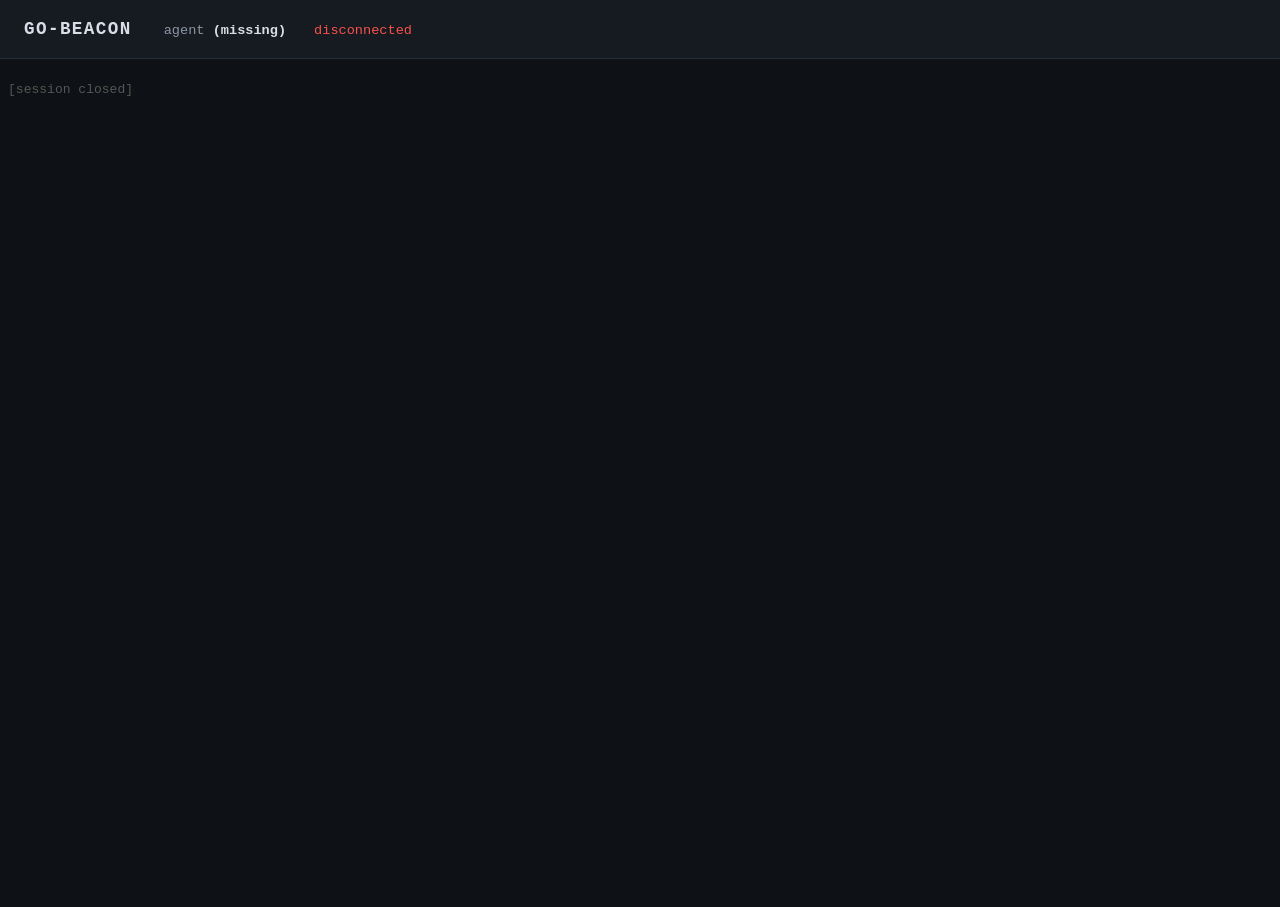
<file: server/ui/terminal.html>
<!doctype html>
<html lang="en">
<head>
<meta charset="utf-8">
<meta name="viewport" content="width=device-width, initial-scale=1">
<title>go-beacon terminal</title>
<link rel="icon" href="data:,">
<link rel="stylesheet" href="style.css">
<link rel="stylesheet" href="vendor/xterm.css">
<style>
  body { display: flex; flex-direction: column; height: 100vh; overflow: hidden; }
  header { flex: none; }
  #term { flex: 1; min-height: 0; padding: .5rem; }
  #term .xterm { height: 100%; }
  .state { padding: 0 .5rem; border-radius: 3px; }
  .state.up { color: var(--up); }
  .state.down { color: var(--down); }
</style>
</head>
<body>
<header>
  <h1>go&#8209;beacon</h1>
  <div class="stats">
    <span>agent <b id="who">&mdash;</b></span>
    <span id="state" class="state down">connecting</span>
  </div>
</header>

<div id="term"></div>

<script src="vendor/xterm.js"></script>
<script src="vendor/addon-fit.js"></script>
<script>
const agent = new URLSearchParams(location.search).get('agent');
document.getElementById('who').textContent = agent || '(missing)';
document.title = `${agent || 'terminal'} — go-beacon`;

const stateEl = document.getElementById('state');
function setState(text, up) {
  stateEl.textContent = text;
  stateEl.className = `state ${up ? 'up' : 'down'}`;
}

const term = new Terminal({
  cursorBlink: true,
  fontFamily: 'ui-monospace, SFMono-Regular, Menlo, Consolas, monospace',
  fontSize: 13,
  theme: { background: '#0e1116', foreground: '#d7dee7', cursor: '#58a6ff' },
});
const fit = new FitAddon.FitAddon();
term.loadAddon(fit);
term.open(document.getElementById('term'));
fit.fit();

// Frame types: the relay only forwards, so this framing is the agent's
// contract, not the browser's. Data and resize share one channel because the
// shell must see them in the order they happened.
const DATA = 0, RESIZE = 1;
const encoder = new TextEncoder();

function frame(type, payload) {
  const buf = new Uint8Array(5 + payload.length);
  buf[0] = type;
  new DataView(buf.buffer).setUint32(1, payload.length);
  buf.set(payload, 5);
  return buf;
}

const scheme = location.protocol === 'https:' ? 'wss' : 'ws';
const ws = new WebSocket(`${scheme}://${location.host}/api/agents/${encodeURIComponent(agent)}/shell`);
ws.binaryType = 'arraybuffer';

function sendResize() {
  if (ws.readyState !== WebSocket.OPEN) return;
  const size = new Uint8Array(4);
  const view = new DataView(size.buffer);
  view.setUint16(0, term.cols);
  view.setUint16(2, term.rows);
  ws.send(frame(RESIZE, size));
}

ws.onopen = () => {
  setState('connected', true);
  // the shell starts at a default size and only learns the real one from here
  sendResize();
  term.focus();
};

ws.onmessage = (ev) => term.write(new Uint8Array(ev.data));

ws.onclose = () => {
  setState('disconnected', false);
  term.write('\r\n\x1b[90m[session closed]\x1b[0m\r\n');
};

ws.onerror = () => setState('connection failed', false);

term.onData((data) => {
  if (ws.readyState === WebSocket.OPEN) ws.send(frame(DATA, encoder.encode(data)));
});

term.onResize(sendResize);
window.addEventListener('resize', () => fit.fit());

// Pasting an image.
//
// A terminal carries keystrokes, and an image has none, so this cannot go down
// the same pipe as the rest of a paste. It goes around: the bytes are posted to
// the relay, which puts them on the clipboard of the machine this terminal is
// attached to. Whatever is running in the shell then finds the image where it
// looks for one -- in its own machine's clipboard -- instead of reporting an
// empty one while the image sits on the laptop.
//
// The event's own clipboardData is what is read, rather than
// navigator.clipboard. That reads without asking permission and, more to the
// point, works when the dashboard is reached over plain http, where
// navigator.clipboard does not exist at all.
document.addEventListener('paste', async (e) => {
  const file = imageFrom(e.clipboardData);
  if (!file) return;   // an ordinary text paste: leave it to the terminal

  e.preventDefault();
  e.stopPropagation();

  const previous = stateEl.textContent;
  setState('pasting image…', true);
  try {
    const res = await fetch(`/api/agents/${encodeURIComponent(agent)}/clipboard/image`, {
      method: 'POST',
      headers: { 'Content-Type': file.type || 'image/png' },
      body: file,
    });
    if (!res.ok) {
      const body = await res.json().catch(() => ({}));
      throw new Error(body.error || `the relay answered ${res.status}`);
    }
    const { written } = await res.json();
    setState(previous, true);
    term.write(`\r\n\x1b[32m[image on the clipboard of ${agent}, ${written} bytes — paste it again in the program you are running]\x1b[0m\r\n`);
  } catch (err) {
    setState(previous, true);
    term.write(`\r\n\x1b[31m[could not paste the image: ${err.message}]\x1b[0m\r\n`);
  }
}, true);

// imageFrom picks the image out of a paste, and only a PNG: it is what a
// screenshot is on all three platforms, and what every clipboard on the other
// end can be handed without a conversion nobody asked for.
function imageFrom(data) {
  if (!data || !data.items) return null;
  for (const item of data.items) {
    if (item.kind === 'file' && item.type === 'image/png') return item.getAsFile();
  }
  return null;
}
</script>
</body>
</html>
</file>
<file: server/ui/style.css>
:root {
  --bg: #0e1116;
  --panel: #161b22;
  --line: #262d36;
  --fg: #d7dee7;
  --muted: #8b96a3;
  --up: #3fb950;
  --down: #f85149;
  --accent: #58a6ff;
  --warn: #d29922;
}

* { box-sizing: border-box; }

body {
  margin: 0;
  background: var(--bg);
  color: var(--fg);
  font: 14px/1.5 ui-monospace, SFMono-Regular, Menlo, Consolas, monospace;
}

header {
  display: flex;
  flex-wrap: wrap;
  gap: 1rem 2rem;
  align-items: baseline;
  padding: 1rem 1.5rem;
  border-bottom: 1px solid var(--line);
  background: var(--panel);
}

h1 { margin: 0; font-size: 1.1rem; letter-spacing: .08em; text-transform: uppercase; }
h2 { margin: 0 0 .75rem; font-size: .8rem; letter-spacing: .12em; text-transform: uppercase; color: var(--muted); }

.stats { display: flex; flex-wrap: wrap; gap: 1.25rem; color: var(--muted); font-size: .85rem; }
.stats b { color: var(--fg); font-weight: 600; }

#stat-link { padding: 0 .5rem; border-radius: 3px; }
#stat-link.up { color: var(--up); }
#stat-link.down { color: var(--down); }

main { padding: 1.5rem; display: grid; gap: 2rem; }

table { width: 100%; border-collapse: collapse; font-size: .85rem; }
th, td { text-align: left; padding: .45rem .6rem; border-bottom: 1px solid var(--line); white-space: nowrap; }
th { color: var(--muted); font-weight: 500; font-size: .75rem; letter-spacing: .06em; text-transform: uppercase; }
td.num, th.num { text-align: right; font-variant-numeric: tabular-nums; }
tbody tr.offline td { color: var(--muted); }

.dot { display: inline-block; width: .5rem; height: .5rem; border-radius: 50%; margin-right: .45rem; }
.dot.up { background: var(--up); }
.dot.down { background: var(--down); }

button {
  background: transparent;
  border: 1px solid var(--line);
  color: var(--fg);
  border-radius: 3px;
  padding: .2rem .6rem;
  margin-right: .35rem;
  font: inherit;
  font-size: .8rem;
  cursor: pointer;
}
button:hover:enabled { border-color: var(--accent); color: var(--accent); }
button:disabled { opacity: .35; cursor: default; }

#empty { color: var(--muted); font-size: .85rem; }

#events {
  list-style: none;
  margin: 0;
  padding: .5rem 0 0;
  max-height: 22rem;
  overflow-y: auto;
  font-size: .8rem;
}
#events li { padding: .2rem 0; border-bottom: 1px solid var(--line); }
#events .ts { color: var(--muted); margin-right: .6rem; }
#events .who { color: var(--accent); margin-right: .6rem; }
#events .connected { color: var(--up); }
#events .disconnected, #events .kick, #events .error { color: var(--down); }
/* an agent's own warnings: the reason a session refused to open */
#events .warn { color: var(--warn, #d29922); }

/* Copy buttons sit inside a cell, so they opt out of the framed button style
   used for actions. They stay dim until the row is hovered: visible enough to
   discover, quiet enough not to compete with the values themselves. */
td.copyable { white-space: nowrap; }

button.copy {
  border: 0;
  background: none;
  padding: 0;
  margin-left: .45rem;
  color: var(--muted);
  opacity: .35;
  vertical-align: -2px;
  transition: opacity .12s, color .12s;
}

tr:hover button.copy { opacity: .8; }
button.copy:hover:enabled { color: var(--accent); opacity: 1; border-color: transparent; }
button.copy:focus-visible { opacity: 1; }
/* The pointer is still over the button when the result shows, so these have to
   outrank the hover rule or the outcome is never actually seen. */
button.copy.ok, button.copy.ok:hover:enabled { color: var(--up); opacity: 1; }
button.copy.bad, button.copy.bad:hover:enabled { color: var(--down); opacity: 1; }
button.copy svg { display: block; width: 12px; height: 12px; }

/* Header: Vault state, who is signed in, and the way into the account dialog. */
.vault { padding: 0 .5rem; border-radius: 3px; }
.vault.unsealed { color: var(--up); }
.vault.sealed { color: var(--warn); }
.vault.unreachable { color: var(--down); }
.vault.absent { color: var(--muted); }
.operator::before { content: "signed in as "; opacity: .7; }

#account-open {
  font: inherit;
  font-size: .8rem;
  padding: .25rem .7rem;
  color: var(--fg);
  background: transparent;
  border: 1px solid var(--line);
  border-radius: 4px;
  cursor: pointer;
}
#account-open:hover { border-color: var(--accent); color: var(--accent); }

/* Account dialog. <dialog> gives centring, a backdrop and Esc for free, so
   none of that is reimplemented here. */
dialog#account {
  width: min(26rem, calc(100vw - 2rem));
  padding: 0;
  color: var(--fg);
  background: var(--panel);
  border: 1px solid var(--line);
  border-radius: 10px;
  box-shadow: 0 24px 60px rgb(0 0 0 / .55);
}
dialog#account::backdrop {
  background: rgb(0 0 0 / .6);
  backdrop-filter: blur(2px);
}

/* Both the box and the backdrop fade in; without the second the panel appears
   over an already-dark screen and the motion reads as a glitch. */
@media (prefers-reduced-motion: no-preference) {
  dialog#account[open] { animation: dialog-in .16s ease-out; }
  dialog#account[open]::backdrop { animation: backdrop-in .16s ease-out; }
}
@keyframes dialog-in {
  from { opacity: 0; transform: translateY(-6px) scale(.98); }
  to   { opacity: 1; transform: none; }
}
@keyframes backdrop-in { from { opacity: 0; } to { opacity: 1; } }

dialog#account form { display: grid; gap: .9rem; padding: 1.1rem 1.25rem 1.25rem; }
dialog#account header {
  display: flex;
  align-items: center;
  justify-content: space-between;
  gap: 1rem;
  padding: 0 0 .25rem;
  margin: 0;
  background: none;
  border: 0;
}
dialog#account h2 { margin: 0; }
dialog#account label { display: grid; gap: .3rem; font-size: .78rem; color: var(--muted);
                       letter-spacing: .06em; text-transform: uppercase; }
dialog#account input {
  font: inherit;
  padding: .5rem .6rem;
  color: var(--fg);
  background: var(--bg);
  border: 1px solid var(--line);
  border-radius: 5px;
  text-transform: none;
  letter-spacing: normal;
}
dialog#account input:focus { outline: 0; border-color: var(--accent); }
dialog#account footer { display: flex; justify-content: flex-end; gap: .6rem; margin-top: .2rem; }
dialog#account button[type="submit"] {
  font: inherit; padding: .45rem 1rem; border: 0; border-radius: 5px;
  background: var(--accent); color: #06121f; font-weight: 600; cursor: pointer;
}
dialog#account button[type="submit"][disabled] { opacity: .55; cursor: default; }
dialog#account .ghost {
  font: inherit; padding: .45rem 1rem; border: 1px solid var(--line);
  border-radius: 5px; background: transparent; color: var(--muted); cursor: pointer;
}
dialog#account .ghost:hover { color: var(--fg); }
#account-close {
  font: inherit; font-size: 1.2rem; line-height: 1; padding: 0 .3rem;
  background: none; border: 0; color: var(--muted); cursor: pointer;
}
#account-close:hover { color: var(--fg); }

.hint { font-size: .78rem; color: var(--muted); margin: 0; }
#password-note { margin: 0; font-size: .8rem; min-height: 1.2em; }
#password-note.ok { color: var(--up); }
#password-note.err { color: var(--down); }

/* How the agent's connection reached the relay. The three colours are the
   three answers: verified here, claimed by a proxy, and none. */
.lock { display: inline-flex; align-items: center; margin-left: .4rem; vertical-align: -1px; }
.lock.ok { color: var(--up); }
.lock.claimed { color: var(--warn); }
.lock.none { color: var(--down); }
</file>
<file: server/ui/vendor/xterm.css>
/**
 * Copyright (c) 2014 The xterm.js authors. All rights reserved.
 * Copyright (c) 2012-2013, Christopher Jeffrey (MIT License)
 * https://github.com/chjj/term.js
 * @license MIT
 *
 * Permission is hereby granted, free of charge, to any person obtaining a copy
 * of this software and associated documentation files (the "Software"), to deal
 * in the Software without restriction, including without limitation the rights
 * to use, copy, modify, merge, publish, distribute, sublicense, and/or sell
 * copies of the Software, and to permit persons to whom the Software is
 * furnished to do so, subject to the following conditions:
 *
 * The above copyright notice and this permission notice shall be included in
 * all copies or substantial portions of the Software.
 *
 * THE SOFTWARE IS PROVIDED "AS IS", WITHOUT WARRANTY OF ANY KIND, EXPRESS OR
 * IMPLIED, INCLUDING BUT NOT LIMITED TO THE WARRANTIES OF MERCHANTABILITY,
 * FITNESS FOR A PARTICULAR PURPOSE AND NONINFRINGEMENT. IN NO EVENT SHALL THE
 * AUTHORS OR COPYRIGHT HOLDERS BE LIABLE FOR ANY CLAIM, DAMAGES OR OTHER
 * LIABILITY, WHETHER IN AN ACTION OF CONTRACT, TORT OR OTHERWISE, ARISING FROM,
 * OUT OF OR IN CONNECTION WITH THE SOFTWARE OR THE USE OR OTHER DEALINGS IN
 * THE SOFTWARE.
 *
 * Originally forked from (with the author's permission):
 *   Fabrice Bellard's javascript vt100 for jslinux:
 *   http://bellard.org/jslinux/
 *   Copyright (c) 2011 Fabrice Bellard
 *   The original design remains. The terminal itself
 *   has been extended to include xterm CSI codes, among
 *   other features.
 */

/**
 *  Default styles for xterm.js
 */

.xterm {
    cursor: text;
    position: relative;
    user-select: none;
    -ms-user-select: none;
    -webkit-user-select: none;
}

.xterm.focus,
.xterm:focus {
    outline: none;
}

.xterm .xterm-helpers {
    position: absolute;
    top: 0;
    /**
     * The z-index of the helpers must be higher than the canvases in order for
     * IMEs to appear on top.
     */
    z-index: 5;
}

.xterm .xterm-helper-textarea {
    padding: 0;
    border: 0;
    margin: 0;
    /* Move textarea out of the screen to the far left, so that the cursor is not visible */
    position: absolute;
    opacity: 0;
    left: -9999em;
    top: 0;
    width: 0;
    height: 0;
    z-index: -5;
    /** Prevent wrapping so the IME appears against the textarea at the correct position */
    white-space: nowrap;
    overflow: hidden;
    resize: none;
}

.xterm .composition-view {
    /* TODO: Composition position got messed up somewhere */
    background: #000;
    color: #FFF;
    display: none;
    position: absolute;
    white-space: nowrap;
    z-index: 1;
}

.xterm .composition-view.active {
    display: block;
}

.xterm .xterm-viewport {
    /* On OS X this is required in order for the scroll bar to appear fully opaque */
    background-color: #000;
    overflow-y: scroll;
    cursor: default;
    position: absolute;
    right: 0;
    left: 0;
    top: 0;
    bottom: 0;
}

.xterm .xterm-screen {
    position: relative;
}

.xterm .xterm-screen canvas {
    position: absolute;
    left: 0;
    top: 0;
}

.xterm-char-measure-element {
    display: inline-block;
    visibility: hidden;
    position: absolute;
    top: 0;
    left: -9999em;
    line-height: normal;
}

.xterm.enable-mouse-events {
    /* When mouse events are enabled (eg. tmux), revert to the standard pointer cursor */
    cursor: default;
}

.xterm.xterm-cursor-pointer,
.xterm .xterm-cursor-pointer {
    cursor: pointer;
}

.xterm.column-select.focus {
    /* Column selection mode */
    cursor: crosshair;
}

.xterm .xterm-accessibility:not(.debug),
.xterm .xterm-message {
    position: absolute;
    left: 0;
    top: 0;
    bottom: 0;
    right: 0;
    z-index: 10;
    color: transparent;
    pointer-events: none;
}

.xterm .xterm-accessibility-tree:not(.debug) *::selection {
  color: transparent;
}

.xterm .xterm-accessibility-tree {
  font-family: monospace;
  user-select: text;
  white-space: pre;
}

.xterm .xterm-accessibility-tree > div {
  transform-origin: left;
  width: fit-content;
}

.xterm .live-region {
    position: absolute;
    left: -9999px;
    width: 1px;
    height: 1px;
    overflow: hidden;
}

.xterm-dim {
    /* Dim should not apply to background, so the opacity of the foreground color is applied
     * explicitly in the generated class and reset to 1 here */
    opacity: 1 !important;
}

.xterm-underline-1 { text-decoration: underline; }
.xterm-underline-2 { text-decoration: double underline; }
.xterm-underline-3 { text-decoration: wavy underline; }
.xterm-underline-4 { text-decoration: dotted underline; }
.xterm-underline-5 { text-decoration: dashed underline; }

.xterm-overline {
    text-decoration: overline;
}

.xterm-overline.xterm-underline-1 { text-decoration: overline underline; }
.xterm-overline.xterm-underline-2 { text-decoration: overline double underline; }
.xterm-overline.xterm-underline-3 { text-decoration: overline wavy underline; }
.xterm-overline.xterm-underline-4 { text-decoration: overline dotted underline; }
.xterm-overline.xterm-underline-5 { text-decoration: overline dashed underline; }

.xterm-strikethrough {
    text-decoration: line-through;
}

.xterm-screen .xterm-decoration-container .xterm-decoration {
	z-index: 6;
	position: absolute;
}

.xterm-screen .xterm-decoration-container .xterm-decoration.xterm-decoration-top-layer {
	z-index: 7;
}

.xterm-decoration-overview-ruler {
    z-index: 8;
    position: absolute;
    top: 0;
    right: 0;
    pointer-events: none;
}

.xterm-decoration-top {
    z-index: 2;
    position: relative;
}



/* Derived from vs/base/browser/ui/scrollbar/media/scrollbar.css */

/* xterm.js customization: Override xterm's cursor style */
.xterm .xterm-scrollable-element > .scrollbar {
    cursor: default;
}

/* Arrows */
.xterm .xterm-scrollable-element > .scrollbar > .scra {
	cursor: pointer;
	font-size: 11px !important;
}

.xterm .xterm-scrollable-element > .visible {
	opacity: 1;

	/* Background rule added for IE9 - to allow clicks on dom node */
	background:rgba(0,0,0,0);

	transition: opacity 100ms linear;
	/* In front of peek view */
	z-index: 11;
}
.xterm .xterm-scrollable-element > .invisible {
	opacity: 0;
	pointer-events: none;
}
.xterm .xterm-scrollable-element > .invisible.fade {
	transition: opacity 800ms linear;
}

/* Scrollable Content Inset Shadow */
.xterm .xterm-scrollable-element > .shadow {
	position: absolute;
	display: none;
}
.xterm .xterm-scrollable-element > .shadow.top {
	display: block;
	top: 0;
	left: 3px;
	height: 3px;
	width: 100%;
	box-shadow: var(--vscode-scrollbar-shadow, #000) 0 6px 6px -6px inset;
}
.xterm .xterm-scrollable-element > .shadow.left {
	display: block;
	top: 3px;
	left: 0;
	height: 100%;
	width: 3px;
	box-shadow: var(--vscode-scrollbar-shadow, #000) 6px 0 6px -6px inset;
}
.xterm .xterm-scrollable-element > .shadow.top-left-corner {
	display: block;
	top: 0;
	left: 0;
	height: 3px;
	width: 3px;
}
.xterm .xterm-scrollable-element > .shadow.top.left {
	box-shadow: var(--vscode-scrollbar-shadow, #000) 6px 0 6px -6px inset;
}
</file>
